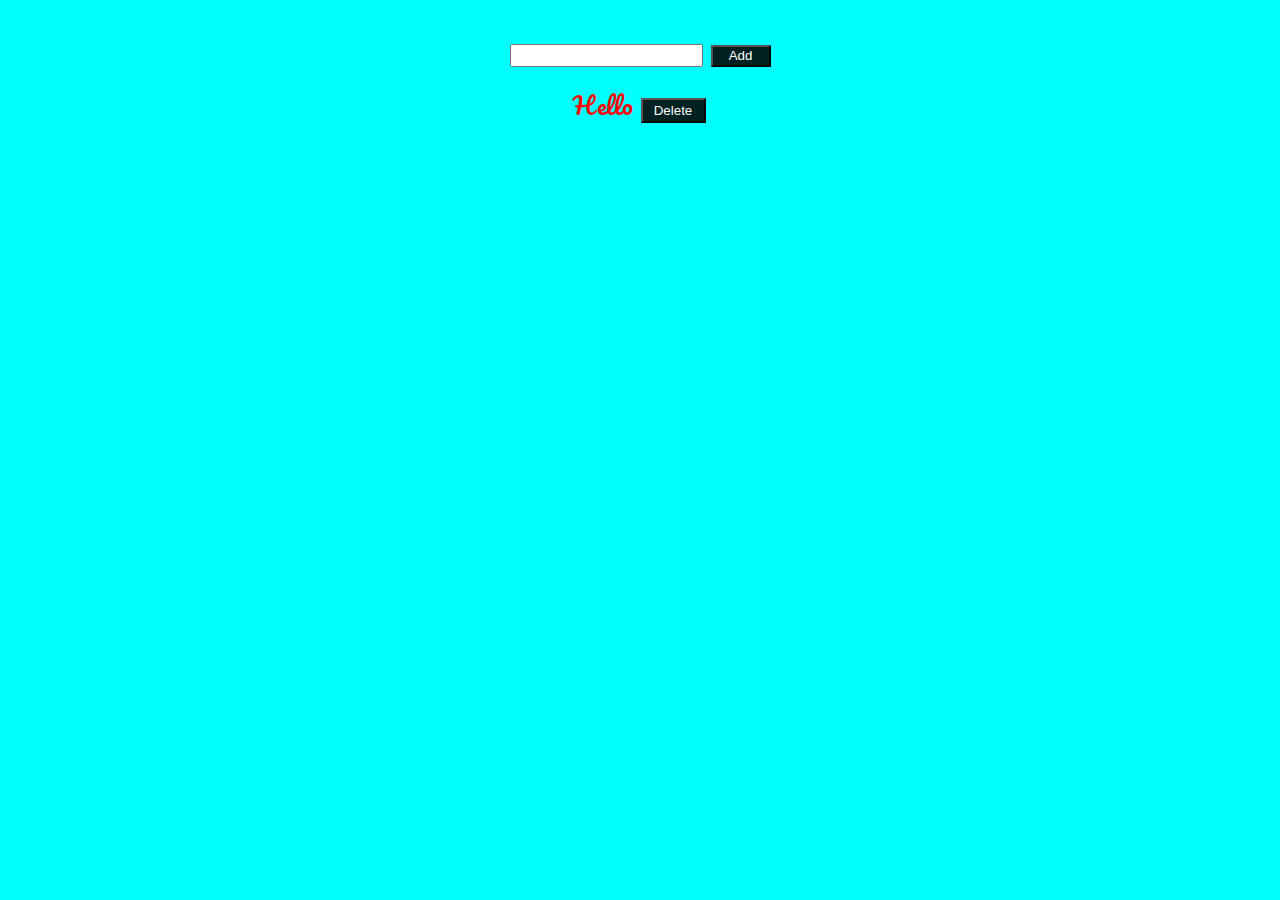
<file: index.html>
<!DOCTYPE html>
<html>
<head>
    <title>Todolist</title> 
    <link rel="icon" href="image/Gartoon-Team-Gartoon-Apps-Gtodo-todo-list.512.png">
    <link rel="stylesheet" href="style.css">
    <link rel="preconnect" href="https://fonts.googleapis.com">
<link rel="preconnect" href="https://fonts.gstatic.com" crossorigin>
<link href="https://fonts.googleapis.com/css2?family=Pacifico&family=Sixtyfour&display=swap" rel="stylesheet">
<style>
    
        
</style>
      
    

</head>






<body>
<input id="input">
<button id="btn" onclick="add()">Add</button>


<ul id="container">
    <li class="li1">
        Hello
        <button class="btn2" onclick="deleteitem(event)">Delete</button>
    </li>
</ul>

<script>  
    //selecting ul
    var ul=document.getElementById("container")
    //select input
    var input=document.getElementById("input")
    
    function add()
    {
        var listitem=document.createElement("li")
         listitem .innerHTML=input.value + "<button class='btn3' onclick='deleteitem(event)'> delete</button>" //create pannura elle new elemnet kum delete button kudukurom parent elemnt use panni

        ul.append(listitem)

    }
    //deleteitem nu new fuction create panna num
    function deleteitem(event)
    {
        event.target.parentElement.remove()
    }



</script>
</body>
</html>
</file>
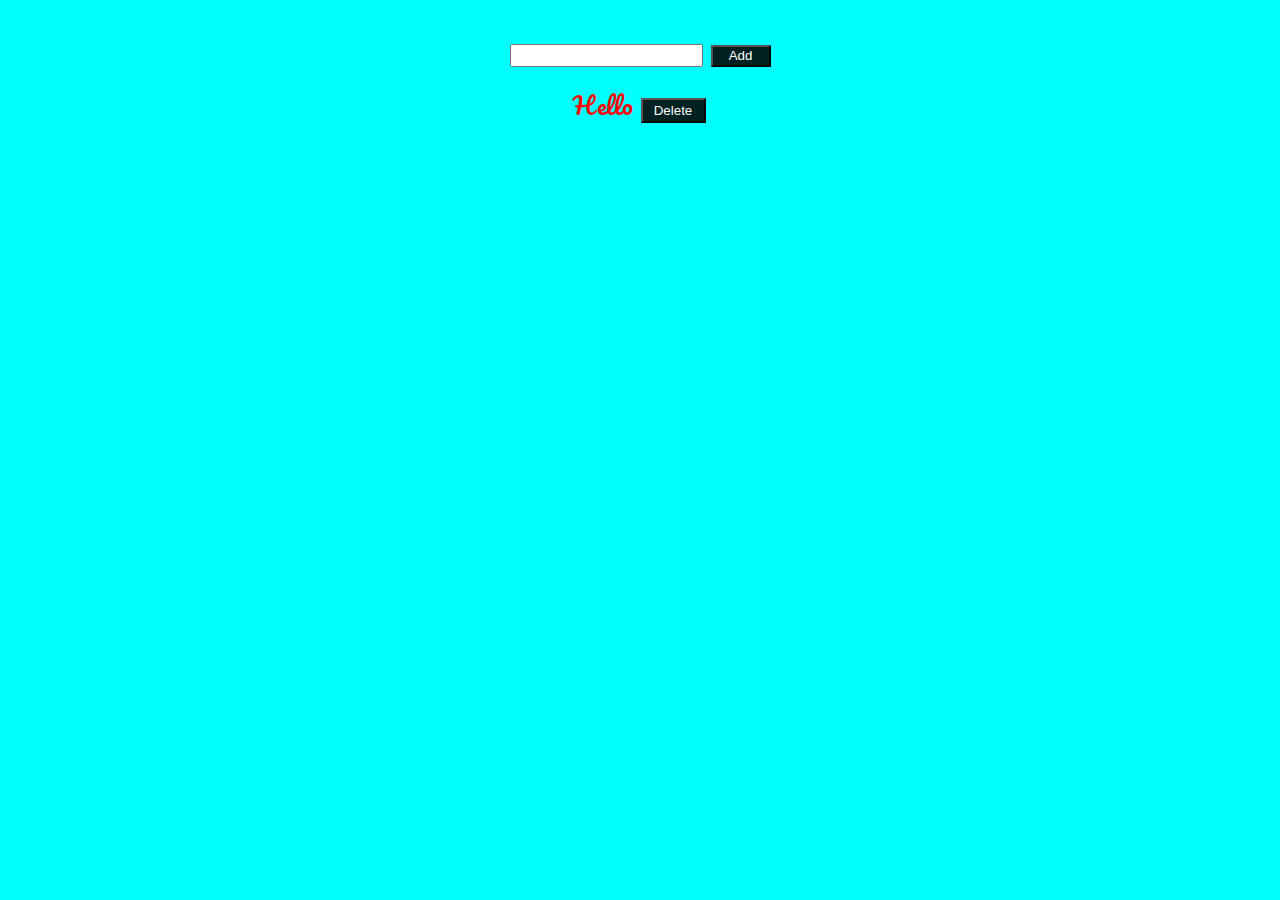
<file: todoList.html>
<!DOCTYPE html>
<html>
<head>
    <title>Todolist</title> 
    <link rel="icon" href="image/Gartoon-Team-Gartoon-Apps-Gtodo-todo-list.512.png">
    <link rel="stylesheet" href="style.css">
    <link rel="preconnect" href="https://fonts.googleapis.com">
<link rel="preconnect" href="https://fonts.gstatic.com" crossorigin>
<link href="https://fonts.googleapis.com/css2?family=Pacifico&family=Sixtyfour&display=swap" rel="stylesheet">
<style>
    
        
</style>
      
    

</head>






<body>
<input id="input">
<button id="btn" onclick="add()">Add</button>


<ul id="container">
    <li class="li1">
        Hello
        <button class="btn2" onclick="deleteitem(event)">Delete</button>
    </li>
</ul>

<script>  
    //selecting ul
    var ul=document.getElementById("container")
    //select input
    var input=document.getElementById("input")
    
    function add()
    {
        var listitem=document.createElement("li")
         listitem .innerHTML=input.value + "<button class='btn3' onclick='deleteitem(event)'> delete</button>" //create pannura elle new elemnet kum delete button kudukurom parent elemnt use panni

        ul.append(listitem)

    }
    //deleteitem nu new fuction create panna num
    function deleteitem(event)
    {
        event.target.parentElement.remove()
    }



</script>
</body>
</html>
</file>
<file: style.css>
*{
    padding: 0;
    margin: 2px;
}
.sixtyfour,body{
    font-family: "Sixtyfour", sans-serif;
    font-optical-sizing: auto;
    font-weight: 400;
    font-style: normal;
    font-variation-settings:
      "BLED" 0,
      "SCAN" 0;
  }
  .pacifico-regular,body {
      font-family: "Pacifico", cursive;
      font-weight: 400;
      font-style: normal;
    }
   body{
    text-align: center;
    background-color: aqua;
   }
   #input{
    padding: 2px;
    padding-right: 10px;
    margin-top: 40px;
   }
   #btn{
    background-color: rgba(0, 0, 0, 0.87);
    color: white; 
    width: 60px;
    height: 22px;
  }
  #container{
    margin-top: 15px;
  }
  .li1,.li2{
    color: rgb(246, 8, 8);
    font-size: larger;
    font-size: x-large;

  }
  .btn2,.btn3
  {
    background-color:  rgba(0, 0, 0, 0.87);
    color: white; 
    width: 65px;
    height: 25px;
  }
</file>
